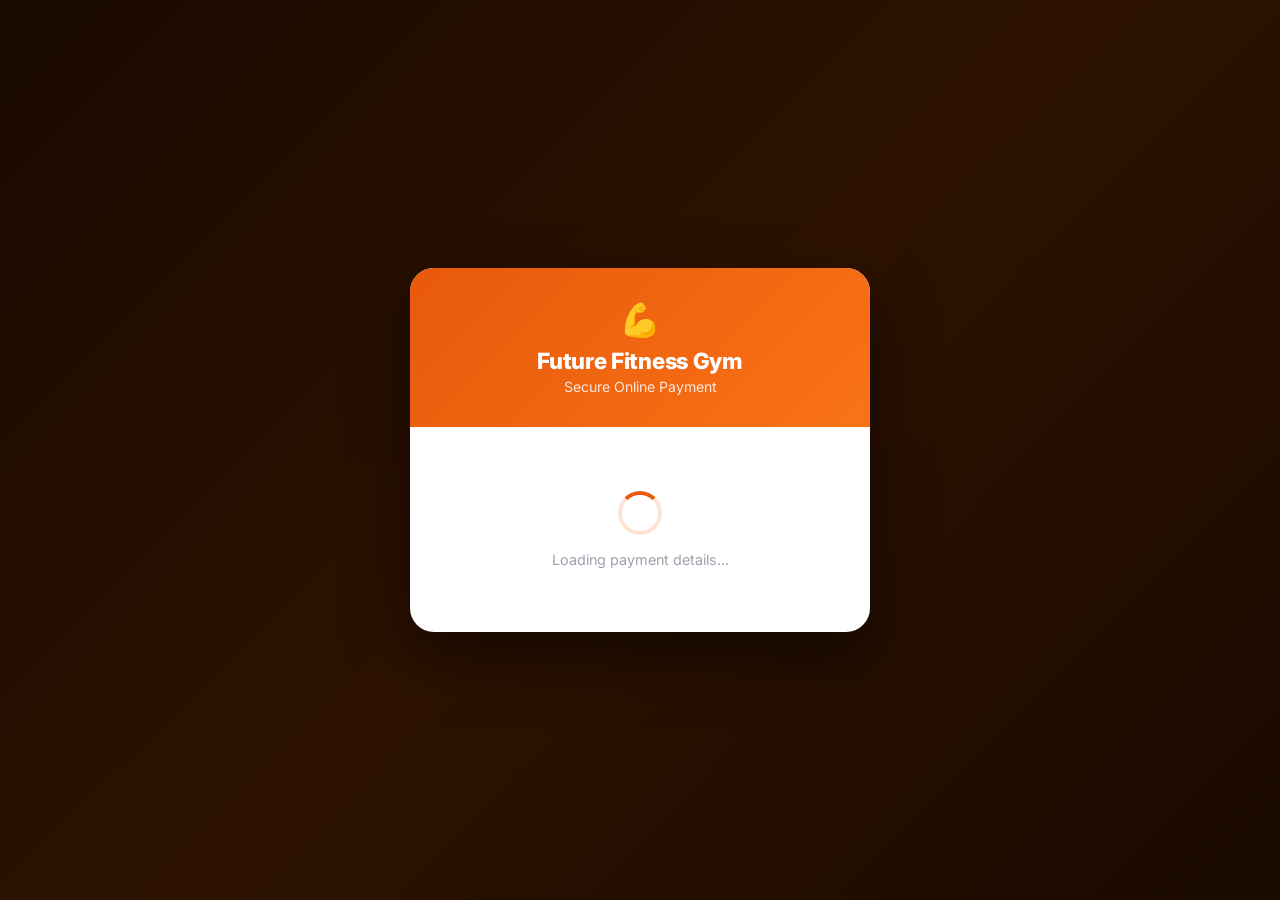
<file: frontend/pay.html>
<!DOCTYPE html>
<html lang="en">
<head>
    <meta charset="UTF-8">
    <meta name="viewport" content="width=device-width, initial-scale=1.0">
    <title>Complete Your Payment - Future Fitness Gym</title>
    <script src="https://checkout.razorpay.com/v1/checkout.js"></script>
    <link href="https://fonts.googleapis.com/css2?family=Inter:wght@300;400;500;600;700;800&display=swap" rel="stylesheet">
    <style>
        * { box-sizing: border-box; margin: 0; padding: 0; }
        body {
            font-family: 'Inter', sans-serif;
            background: linear-gradient(135deg, #1a0a00 0%, #2d1200 50%, #1a0a00 100%);
            min-height: 100vh; display: flex; align-items: center;
            justify-content: center; padding: 1.5rem;
        }
        .card {
            background: #fff; border-radius: 24px;
            width: 100%; max-width: 460px;
            box-shadow: 0 25px 60px rgba(0,0,0,0.5);
            overflow: hidden;
        }
        .top-bar {
            background: linear-gradient(135deg, #e8590c, #f97316);
            padding: 2rem; text-align: center; color: white;
        }
        .top-bar .logo { font-size: 2rem; margin-bottom: 0.5rem; }
        .top-bar h1 { font-size: 1.4rem; font-weight: 800; letter-spacing: -0.3px; }
        .top-bar p { font-size: 0.88rem; opacity: 0.85; margin-top: 0.25rem; }

        .content { padding: 2rem; }

        /* Loading */
        .loader-wrap { text-align: center; padding: 2rem 0; }
        .spinner {
            width: 44px; height: 44px; border: 4px solid #ffe4d6;
            border-top-color: #e8590c; border-radius: 50%;
            animation: spin 0.8s linear infinite; margin: 0 auto 1rem;
        }
        @keyframes spin { to { transform: rotate(360deg); } }

        /* Summary */
        .summary {
            background: #fff8f5; border: 1.5px solid #ffe4d6;
            border-radius: 14px; padding: 1.25rem; margin-bottom: 1.75rem;
        }
        .summary-row {
            display: flex; justify-content: space-between;
            align-items: center; margin-bottom: 0.6rem;
            font-size: 0.92rem; color: #6b7280;
        }
        .summary-row strong { color: #1a1a1a; font-weight: 600; }
        .summary-row.total {
            border-top: 1.5px solid #ffe4d6; padding-top: 0.75rem;
            margin-top: 0.25rem; margin-bottom: 0;
            font-size: 1.05rem; font-weight: 700; color: #e8590c;
        }

        /* Pay button */
        .pay-btn {
            width: 100%; padding: 15px;
            background: linear-gradient(135deg, #e8590c, #f97316);
            color: white; border: none; border-radius: 14px;
            font-size: 1.05rem; font-weight: 700; cursor: pointer;
            display: flex; align-items: center; justify-content: center;
            gap: 10px; transition: all 0.3s;
            box-shadow: 0 6px 20px rgba(232,89,12,0.35);
        }
        .pay-btn:hover { transform: translateY(-2px); box-shadow: 0 10px 28px rgba(232,89,12,0.45); }
        .pay-btn:disabled { opacity: 0.7; cursor: not-allowed; transform: none; box-shadow: none; }
        .pay-btn .loader {
            display: none; border: 3px solid rgba(255,255,255,0.4);
            border-top-color: white; border-radius: 50%; width: 20px; height: 20px;
            animation: spin 0.8s linear infinite;
        }

        .secure-note {
            text-align: center; color: #9ca3af; font-size: 0.78rem;
            margin-top: 1rem; display: flex; align-items: center;
            justify-content: center; gap: 5px;
        }

        /* Error */
        .error-box {
            background: #fef2f2; border: 1px solid #fecaca;
            border-radius: 10px; padding: 1rem; color: #dc2626;
            font-size: 0.88rem; text-align: center; display: none; margin-top: 1rem;
        }

        /* RECEIPT */
        #receipt-view { display: none; }
        .receipt-page { padding: 2rem; }
        .receipt-header { text-align: center; border-bottom: 3px double #8B4513; padding-bottom: 1rem; margin-bottom: 1rem; }
        .receipt-header h2 { font-size: 1.4rem; font-weight: 800; color: #8B4513; letter-spacing: 1px; text-transform: uppercase; }
        .receipt-header p { font-size: 0.78rem; color: #666; margin-top: 0.2rem; }
        .receipt-meta { display: flex; justify-content: space-between; margin-bottom: 1rem; }
        .receipt-meta .field label { color: #888; font-size: 0.72rem; text-transform: uppercase; display: block; }
        .receipt-meta .field strong { color: #1a1a1a; font-size: 0.88rem; }
        .receipt-body { border: 2px solid #8B4513; border-radius: 4px; padding: 1rem; margin-bottom: 1rem; overflow: hidden; }
        .receipt-amount-box { float: left; border: 2px solid #8B4513; padding: 8px 14px; font-size: 1.4rem; font-weight: 800; color: #8B4513; border-radius: 4px; margin-right: 1rem; margin-bottom: 0.5rem; }
        .receipt-body p { font-size: 0.87rem; line-height: 1.9; color: #333; }
        .receipt-body .amount-words { font-weight: 600; color: #1a1a1a; }
        .receipt-footer { display: flex; justify-content: space-between; align-items: flex-end; border-top: 2px double #8B4513; padding-top: 1rem; margin-top: 1rem; }
        .seal-box { border: 2px solid #ccc; border-radius: 50%; width: 70px; height: 70px; display: flex; align-items: center; justify-content: center; font-size: 0.58rem; text-align: center; color: #e8590c; font-weight: 700; margin: 0 auto 0.25rem; }
        .sig-line { border-top: 1px solid #333; width: 100px; margin: 0 auto 0.25rem; }
        .receipt-notice { font-size: 0.68rem; color: #999; text-align: center; margin-top: 0.75rem; border-top: 1px solid #eee; padding-top: 0.5rem; }

        .print-actions { display: flex; gap: 0.75rem; padding: 0 2rem 2rem; }
        .print-btn { flex: 1; padding: 11px; border-radius: 10px; font-size: 0.92rem; font-weight: 600; cursor: pointer; border: none; transition: 0.2s; display: flex; align-items: center; justify-content: center; gap: 6px; }
        .print-btn.primary { background: linear-gradient(135deg, #e8590c, #f97316); color: white; }
        .print-btn.secondary { background: #f3f4f6; color: #374151; }

        @media print {
            body { background: white; padding: 0; }
            .card { box-shadow: none; border-radius: 0; }
            .print-actions, #payment-view, .top-bar { display: none !important; }
            #receipt-view { display: block !important; }
        }
    </style>
</head>
<body>
    <div class="card">
        <!-- Payment View -->
        <div id="payment-view">
            <div class="top-bar">
                <div class="logo">💪</div>
                <h1>Future Fitness Gym</h1>
                <p>Secure Online Payment</p>
            </div>
            <div class="content">
                <div id="loading-section" class="loader-wrap">
                    <div class="spinner"></div>
                    <p style="color:#9ca3af; font-size:0.9rem;">Loading payment details...</p>
                </div>

                <div id="payment-section" style="display:none;">
                    <div class="summary">
                        <div class="summary-row"><span>Member</span><strong id="sum-name">—</strong></div>
                        <div class="summary-row"><span>Plan</span><strong id="sum-plan">—</strong></div>
                        <div class="summary-row"><span>Duration</span><strong id="sum-duration">—</strong></div>
                        <div class="summary-row total"><span>Amount to Pay</span><span id="sum-price">₹0</span></div>
                    </div>

                    <button class="pay-btn" id="pay-btn" onclick="startPayment()">
                        <span id="btn-text">🔒 Pay with Razorpay</span>
                        <div class="loader" id="btn-loader"></div>
                    </button>

                    <div class="secure-note">
                        🔐 Secured by Razorpay · UPI · Cards · Net Banking · Wallets
                    </div>
                    <div class="error-box" id="error-box"></div>
                </div>
            </div>
        </div>

        <!-- Receipt View -->
        <div id="receipt-view">
            <div class="receipt-page" id="receipt-print-area">
                <div class="receipt-header">
                    <h2>Future Fitness Gym</h2>
                    <p>Official Membership Receipt</p>
                </div>
                <div class="receipt-meta">
                    <div class="field"><label>Receipt No.</label><strong id="r-no">—</strong></div>
                    <div class="field" style="text-align:right;"><label>Date</label><strong id="r-date">—</strong></div>
                </div>
                <div class="receipt-body">
                    <div class="receipt-amount-box" id="r-amount">₹0</div>
                    <p>
                        RECEIVED with thanks from<br>
                        <strong id="r-name" style="font-size:1rem;"></strong><br><br>
                        the sum of Rupees <span class="amount-words" id="r-words"></span><br><br>
                        by <strong id="r-method">Razorpay</strong>, on account of
                        <strong id="r-plan">—</strong> membership plan<br>
                        valid from <strong id="r-from">—</strong> to <strong id="r-to">—</strong>.
                    </p>
                </div>
                <div class="receipt-footer">
                    <div style="text-align:center;">
                        <div class="seal-box">FUTURE<br>FITNESS<br>GYM</div>
                        <small style="font-size:0.7rem;color:#888;">Official Seal</small>
                    </div>
                    <div style="text-align:center;">
                        <div class="sig-line"></div>
                        <p style="font-size:0.72rem;color:#888;">Authorized Signature</p>
                    </div>
                </div>
                <div class="receipt-notice">
                    Payment verified via Razorpay · Payment ID: <span id="r-txn">—</span><br>
                    NO REFUND · NO TRANSFER · NO EXTENSION
                </div>
            </div>
            <div class="print-actions">
                <button class="print-btn secondary" onclick="window.print()">🖨️ Print</button>
                <button class="print-btn primary" onclick="window.print()">⬇️ Save PDF</button>
            </div>
            <div style="text-align:center; margin-top:1rem; color:#9ca3af; font-size:0.82rem;">
                Redirecting back to app in <span id="countdown">5</span>s…
            </div>
        </div>
    </div>

    <script>
        const API_BASE = '/api';
        const params = new URLSearchParams(window.location.search);
        const memberId = params.get('member_id');
        const planId   = params.get('plan_id');

        let loadedMember = null, loadedPlan = null, razorpayOrderId = null;

        async function init() {
            if (!memberId || !planId) { showError("Invalid payment link."); return; }
            try {
                // Load member + plan details
                const [mRes, pRes] = await Promise.all([
                    fetch(`${API_BASE}/members/${memberId}`),
                    fetch(`${API_BASE}/plans/`)
                ]);
                if (!mRes.ok) throw new Error("Member not found.");
                if (!pRes.ok) throw new Error("Could not load plans.");

                loadedMember = await mRes.json();
                const plans  = await pRes.json();
                loadedPlan   = plans.find(p => p.id == planId);
                if (!loadedPlan) throw new Error("Plan not found.");

                // Create Razorpay order
                const orderRes = await fetch(`${API_BASE}/payments/create-order`, {
                    method: 'POST',
                    headers: { 'Content-Type': 'application/json' },
                    body: JSON.stringify({ member_id: parseInt(memberId), plan_id: parseInt(planId) })
                });
                if (!orderRes.ok) {
                    const err = await orderRes.json();
                    throw new Error(err.detail || "Could not create payment order.");
                }
                const order = await orderRes.json();
                razorpayOrderId = order.order_id;
                window._razorpayOrder = order;

                // Update UI
                document.getElementById('sum-name').textContent = `${loadedMember.first_name} ${loadedMember.last_name}`;
                document.getElementById('sum-plan').textContent = loadedPlan.name;
                document.getElementById('sum-duration').textContent = `${loadedPlan.duration_days} days`;
                document.getElementById('sum-price').textContent = `₹${loadedPlan.price.toLocaleString('en-IN')}`;

                document.getElementById('loading-section').style.display = 'none';
                document.getElementById('payment-section').style.display = 'block';

            } catch(err) {
                document.getElementById('loading-section').innerHTML = `<p style="color:#dc2626;font-size:0.9rem;">⚠️ ${err.message}</p>`;
            }
        }

        function startPayment() {
            const order = window._razorpayOrder;
            if (!order) return;

            const options = {
                key: order.key_id,
                amount: order.amount,
                currency: order.currency,
                name: "Future Fitness Gym",
                description: `${loadedPlan.name} Membership Renewal`,
                order_id: order.order_id,
                prefill: {
                    name: order.member_name,
                    email: order.member_email,
                    contact: order.member_phone.startsWith('+') ? order.member_phone : `+91${order.member_phone}`
                },
                theme: { color: "#e8590c" },
                modal: {
                    ondismiss: () => {
                        document.getElementById('pay-btn').disabled = false;
                        document.getElementById('btn-text').style.display = 'flex';
                        document.getElementById('btn-loader').style.display = 'none';
                    }
                },
                handler: async function(response) {
                    await verifyPayment(response);
                }
            };

            document.getElementById('pay-btn').disabled = true;
            document.getElementById('btn-text').style.display = 'none';
            document.getElementById('btn-loader').style.display = 'block';

            const rzp = new Razorpay(options);
            rzp.open();
        }

        async function verifyPayment(response) {
            try {
                const res = await fetch(`${API_BASE}/payments/verify`, {
                    method: 'POST',
                    headers: { 'Content-Type': 'application/json' },
                    body: JSON.stringify({
                        razorpay_order_id:   response.razorpay_order_id,
                        razorpay_payment_id: response.razorpay_payment_id,
                        razorpay_signature:  response.razorpay_signature,
                        member_id: parseInt(memberId),
                        plan_id:   parseInt(planId)
                    })
                });

                let data;
                try { data = await res.json(); } catch(e) { data = {}; }

                if (!res.ok) {
                    const detail = typeof data.detail === 'string'
                        ? data.detail
                        : (Array.isArray(data.detail) ? data.detail.map(d => d.msg).join(', ') : JSON.stringify(data));
                    throw new Error(detail || `Server error (${res.status})`);
                }

                showReceipt(data, response.razorpay_payment_id);
            } catch(err) {
                document.getElementById('pay-btn').disabled = false;
                document.getElementById('btn-text').style.display = 'flex';
                document.getElementById('btn-loader').style.display = 'none';
                const msg = (err && err.message) ? err.message : JSON.stringify(err);
                showError("Payment verification failed: " + msg);
            }
        }

        function showReceipt(data, paymentId) {
            document.getElementById('payment-view').style.display = 'none';
            document.getElementById('receipt-view').style.display = 'block';

            const today = new Date();
            const fmt = d => d.toLocaleDateString('en-IN', { day: '2-digit', month: '2-digit', year: '2-digit' });
            const receiptNo = 'FF-' + String(Math.floor(Math.random()*9000)+1000);

            document.getElementById('r-no').textContent = receiptNo;
            document.getElementById('r-date').textContent = fmt(today);
            document.getElementById('r-name').textContent = `${loadedMember.first_name} ${loadedMember.last_name}`;
            document.getElementById('r-amount').textContent = `₹${loadedPlan.price.toLocaleString('en-IN')}`;
            document.getElementById('r-words').textContent = numberToWords(loadedPlan.price) + ' Only';
            document.getElementById('r-plan').textContent = loadedPlan.name;
            document.getElementById('r-from').textContent = data.start_date || fmt(today);
            document.getElementById('r-to').textContent   = data.end_date   || '—';
            document.getElementById('r-txn').textContent  = paymentId;

            // Auto-redirect back to the app after 5 seconds
            let secs = 5;
            const countEl = document.getElementById('countdown');
            const timer = setInterval(() => {
                secs--;
                if (countEl) countEl.textContent = secs;
                if (secs <= 0) {
                    clearInterval(timer);
                    window.location.href = '/frontend/index.html';
                }
            }, 1000);
        }

        function showError(msg) {
            const box = document.getElementById('error-box');
            box.textContent = '⚠️ ' + msg;
            box.style.display = 'block';
        }

        function numberToWords(n) {
            const a=['','One','Two','Three','Four','Five','Six','Seven','Eight','Nine','Ten','Eleven','Twelve','Thirteen','Fourteen','Fifteen','Sixteen','Seventeen','Eighteen','Nineteen'];
            const b=['','','Twenty','Thirty','Forty','Fifty','Sixty','Seventy','Eighty','Ninety'];
            if(n===0) return 'Zero';
            let w='';
            if(Math.floor(n/1000)>0){w+=numberToWords(Math.floor(n/1000))+' Thousand ';n%=1000;}
            if(Math.floor(n/100)>0){w+=a[Math.floor(n/100)]+' Hundred ';n%=100;}
            if(n>0){w+=n<20?a[n]:b[Math.floor(n/10)]+(n%10?' '+a[n%10]:'');}
            return w.trim();
        }

        init();
    </script>
</body>
</html>
</file>
